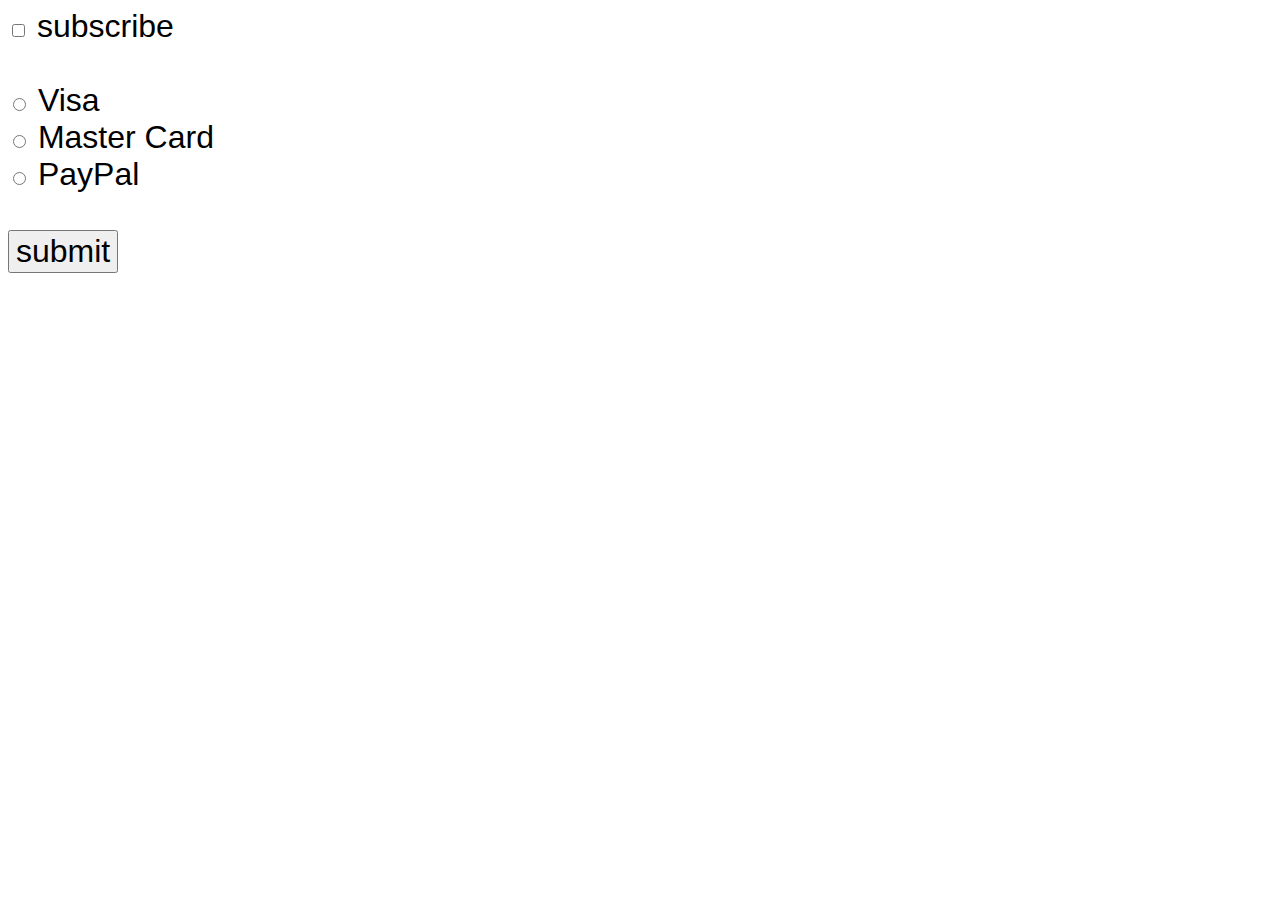
<file: 11 Checked/index.html>
<!DOCTYPE html>
<html lang="en">
<head>
    <meta charset="UTF-8">
    <meta name="viewport" content="width=device-width, initial-scale=1.0">
    <title>The JavaScript checked property is easy ✅</title>
    <link rel="stylesheet" href="styles.css">
</head>
<body>
    <input type="checkbox" id="myCheckbox"/>
    <label for="myCheckBox">subscribe</label><br><br>

    <input type="radio" id="visaBtn" name="card"/>
    <label for="visaBtn">Visa</label><br>
    <input type="radio" id="masterCardBtn" name="card"/>
    <label for="masterCardBtn">Master Card</label><br>
    <input type="radio" id="payPalBtn" name="card"/>
    <label for="payPalBtn">PayPal</label><br><br>

    <button type="submit" id="mySubmit">submit</button>

    <p id="subResult"></p>
    <p id="paymentResult"></p>

    <script src="index.js"></script>
</body>
</html>
</file>
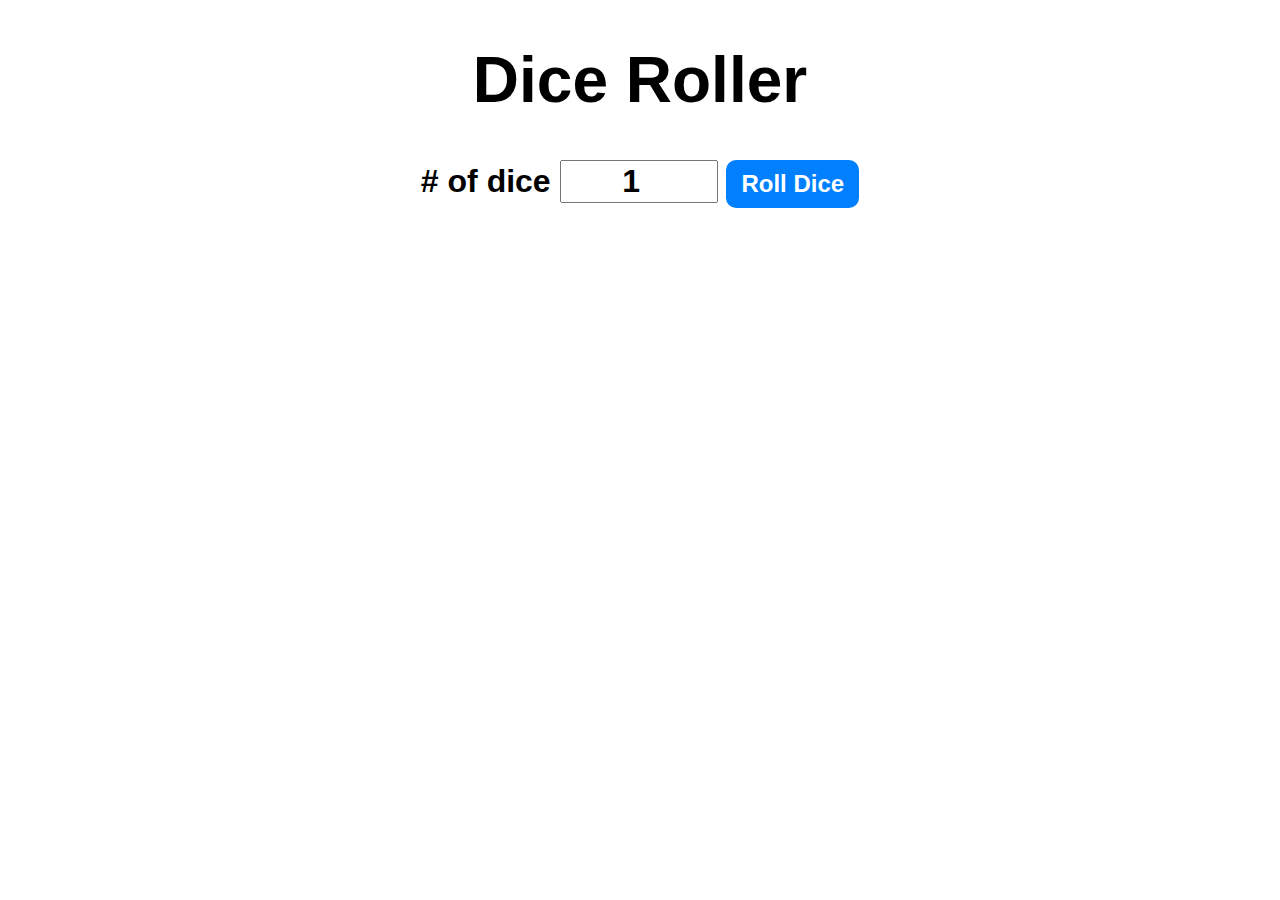
<file: 29 Dice Roller program/index.html>
<!DOCTYPE html>
<html lang="en">
<head>
    <meta charset="UTF-8">
    <meta name="viewport" content="width=device-width, initial-scale=1.0">
    <title>Build this JavaScript Dice Roller program 🎲</title>
    <link rel="stylesheet" href="styles.css">
</head>
<body>
    
    <div id="container">
        <h1>Dice Roller</h1> 
        <label># of dice</label>
        <input type="number" id="numOfDice" value="1" min="1"/>
        <button onclick="rollDice()">Roll Dice</button>
        <div id="diceResult"></div>
        <div id="diceImages"></div>
    </div>

    <script src="index.js"></script>
</body>
</html>
</file>
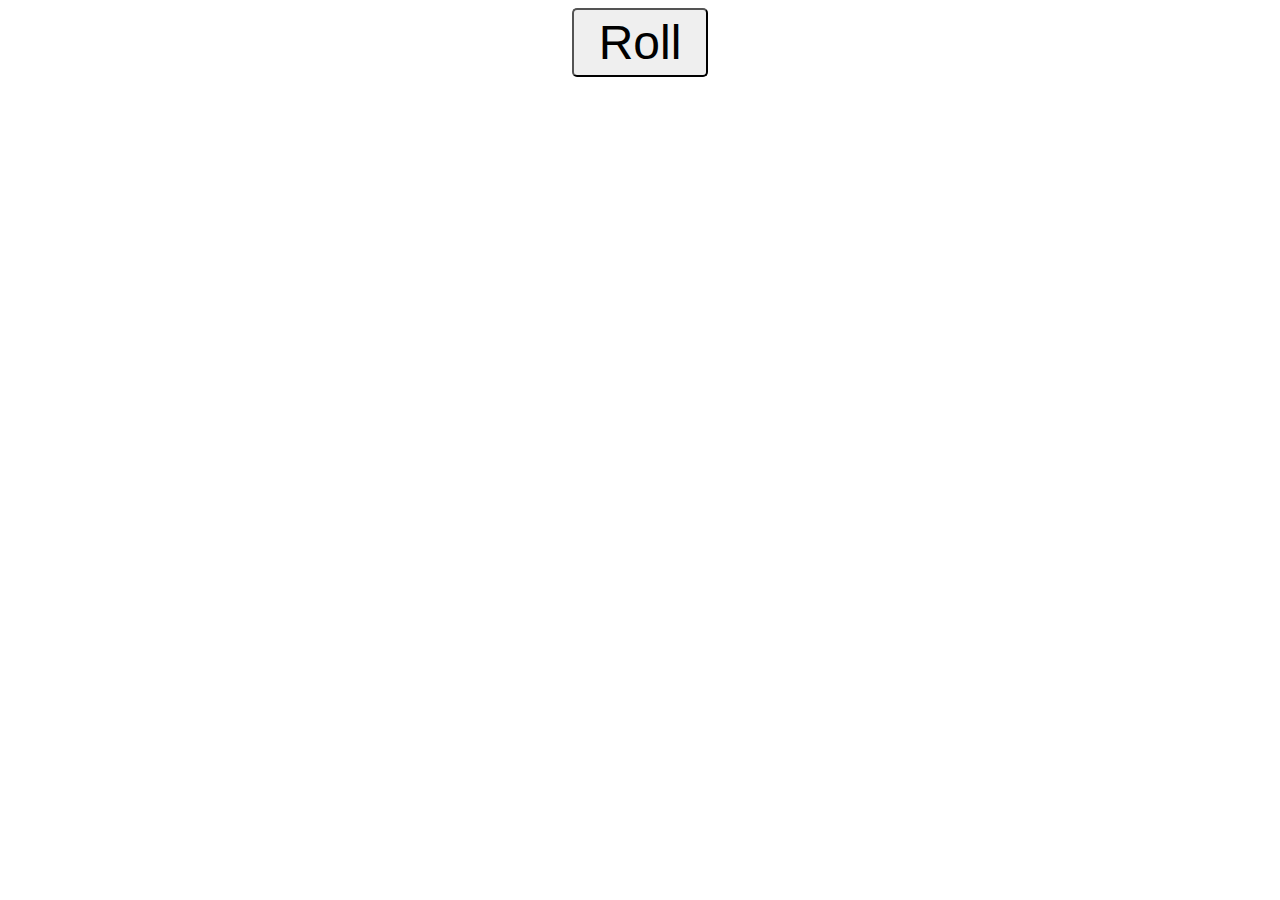
<file: 9 Random/index.html>
<!DOCTYPE html>
<html lang="en">
<head>
    <meta charset="UTF-8">
    <meta name="viewport" content="width=device-width, initial-scale=1.0">
    <title>Random number generator in JavaScript ⁉</title>
    <link rel="stylesheet" href="style.css">
</head>
<body>
    <button id="myButton">Roll</button><br>
    <label id="label1" class="myLabels"></label><br>
    <label id="label2" class="myLabels"></label><br>
    <label id="label3" class="myLabels"></label><br>
    <script src="example2.js"></script>
</body>
</html>
</file>
<file: 11 Checked/styles.css>
body {
    font-family: Verdana, sans-serif;
    font-size: 2em;
}

#mySubmit {
    font-size: 1em;
}
</file>
<file: 29 Dice Roller program/styles.css>
#container {
    font-family: Arial, sans-serif;
    text-align: center;
    font-size: 2rem;
    font-weight: bold;
}

button {
    font-size: 1.5rem;
    padding: 10px 15px;
    border-radius: 10px;
    border: none;
    background-color: hsl(210, 100%, 50%);
    color: white;
    font-weight: bold;
    cursor: pointer;
}

button:hover {
    background-color: hsl(210, 100%, 60%);
}

button:active {
    background-color: hsl(210, 100%, 70%);
}

input {
    font-size: 2rem;
    width: 150px;
    text-align: center;
    font-weight: bold;
}

#diceResult {
    margin: 25px;
}

#diceImages img {
    width: 150px;
    margin: 5px;
}
</file>
<file: 9 Random/style.css>
body {
    font-family: Verdana;
    text-align: center;
}

#myButton {
    font-size: 3em;
    padding: 5px 25px;
    border-radius: 5px;
}

.myLabels {
    font-size: 3em;
}
</file>
